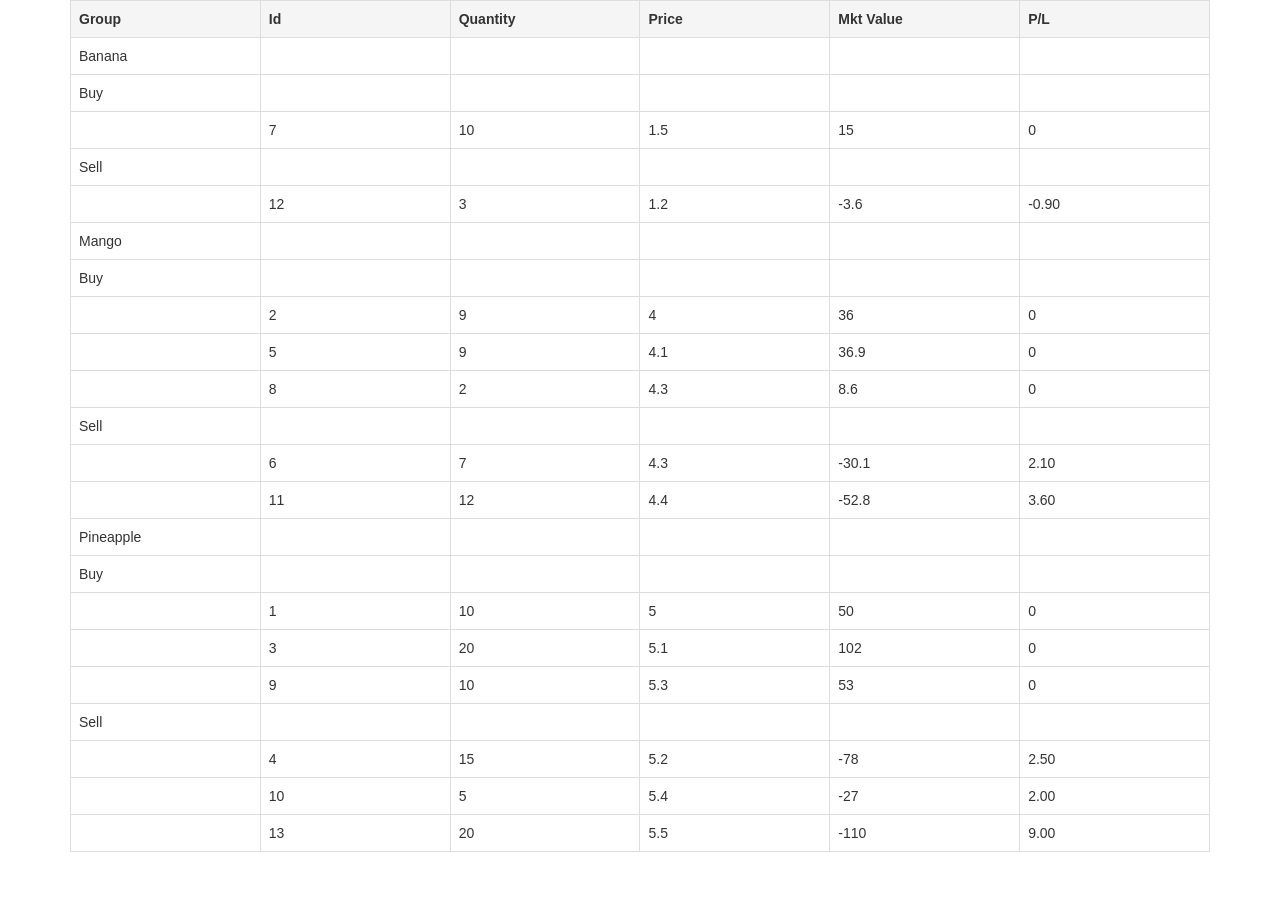
<file: Node_JSON_Latest/index.html>
<!DOCTYPE html>
<html>

<head>
  <meta name="author" content="Chetan Munuswamy">
  <link rel="stylesheet" href="css/bootstrap.min.css" />
  <script type="text/javascript" src="js/script.js"></script>
  <script type="text/javascript" src="js/calculateplcolumn.js"></script>
</head>

<body onload="loaddata()">
  <div class="container">
    <table class="table table-bordered table-hover" id="table1">
      <tr class="active">
        <td class="col-lg-2 col-md-2 col-xs-2"><strong>Group</strong></td>
        <td class="col-lg-2 col-md-2 col-xs-2"><strong>Id</strong></td>
        <td class="col-lg-2 col-md-2 col-xs-2"><strong>Quantity</strong></td>
        <td class="col-lg-2 col-md-2 col-xs-2"><strong>Price</strong></td>
        <td class="col-lg-2 col-md-2 col-xs-2"><strong>Mkt Value</strong></td>
        <td class="col-lg-2 col-md-2 col-xs-2"><strong>P/L</strong></td>
      </tr>
    </table>
  </div>
</body>

</html>
</file>
